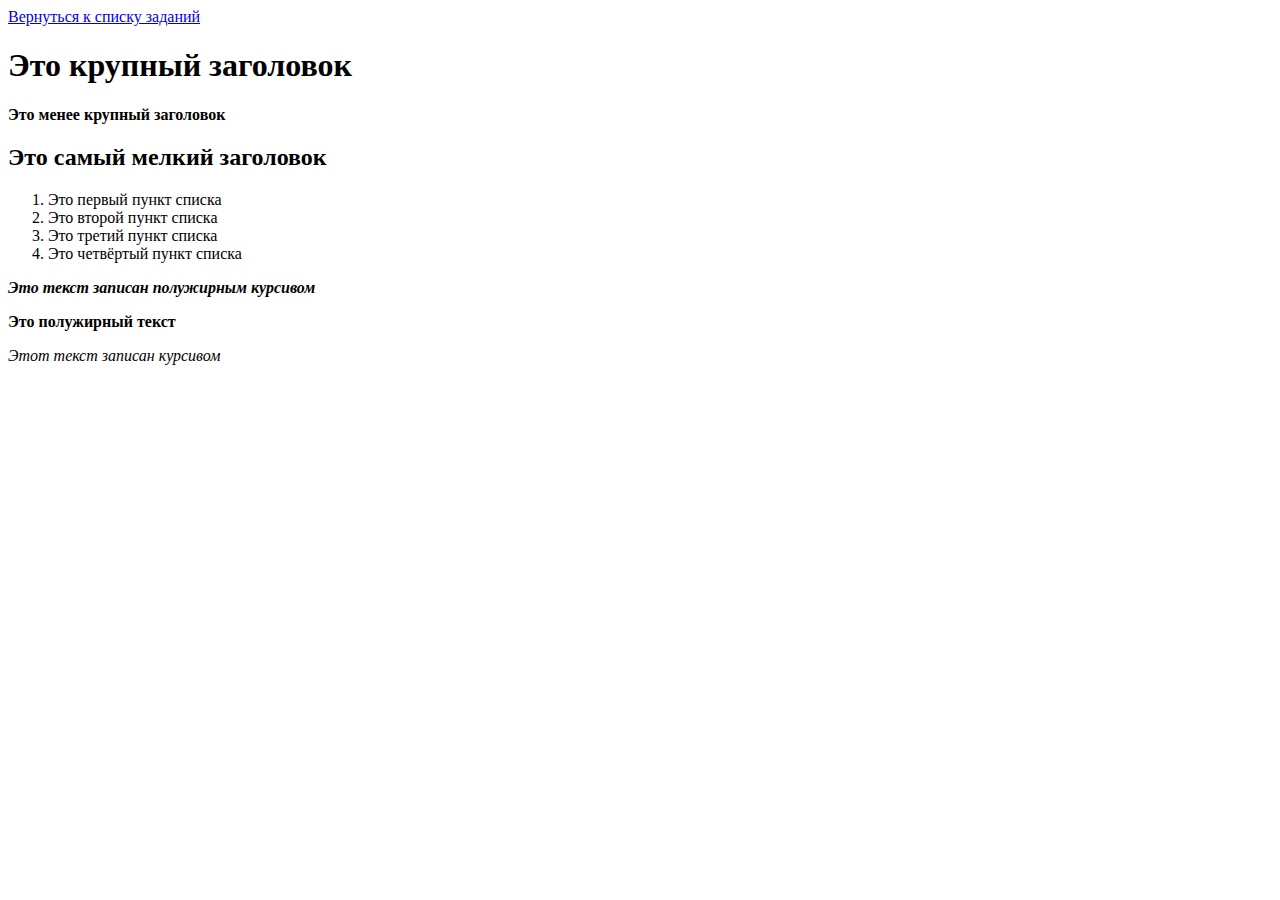
<file: index.html>
<!DOCTYPE html>
<html lang="en">
<head>
    <meta charset="UTF-8">
    <meta name="viewport" content="width=device-width, initial-scale=1.0">
    <title>Задание №1</title>
    <link rel="stylesheet" href="styles1.css">
</head>
<style>
  .large{
     font-size:x-large;
  }
  .normal{
     font-size:medium;
  }
  .small{
     font-size:xx-small;  
  }
</style>
<body>
  <a href="task_main.html">Вернуться к списку заданий</a>
  <h1 class="x-large">Это крупный заголовок</h1> 
  <h3 class="normal">Это менее крупный заголовок</h3>
<h2 class="xx-small">Это самый мелкий заголовок</h2>
  <ol>
    <li>Это первый пункт списка</li>
    <li>Это второй пункт списка</li>
    <li>Это третий пункт списка</li>
    <li>Это четвёртый пункт списка</li>
</ol>
<b><p><i>Это текст записан полужирным курсивом</i></p>
<p>Это  полужирный текст </p></b>
<p><i>Этот текст записан курсивом</i></p>
</body>
</html>
</body>
</html>
</file>
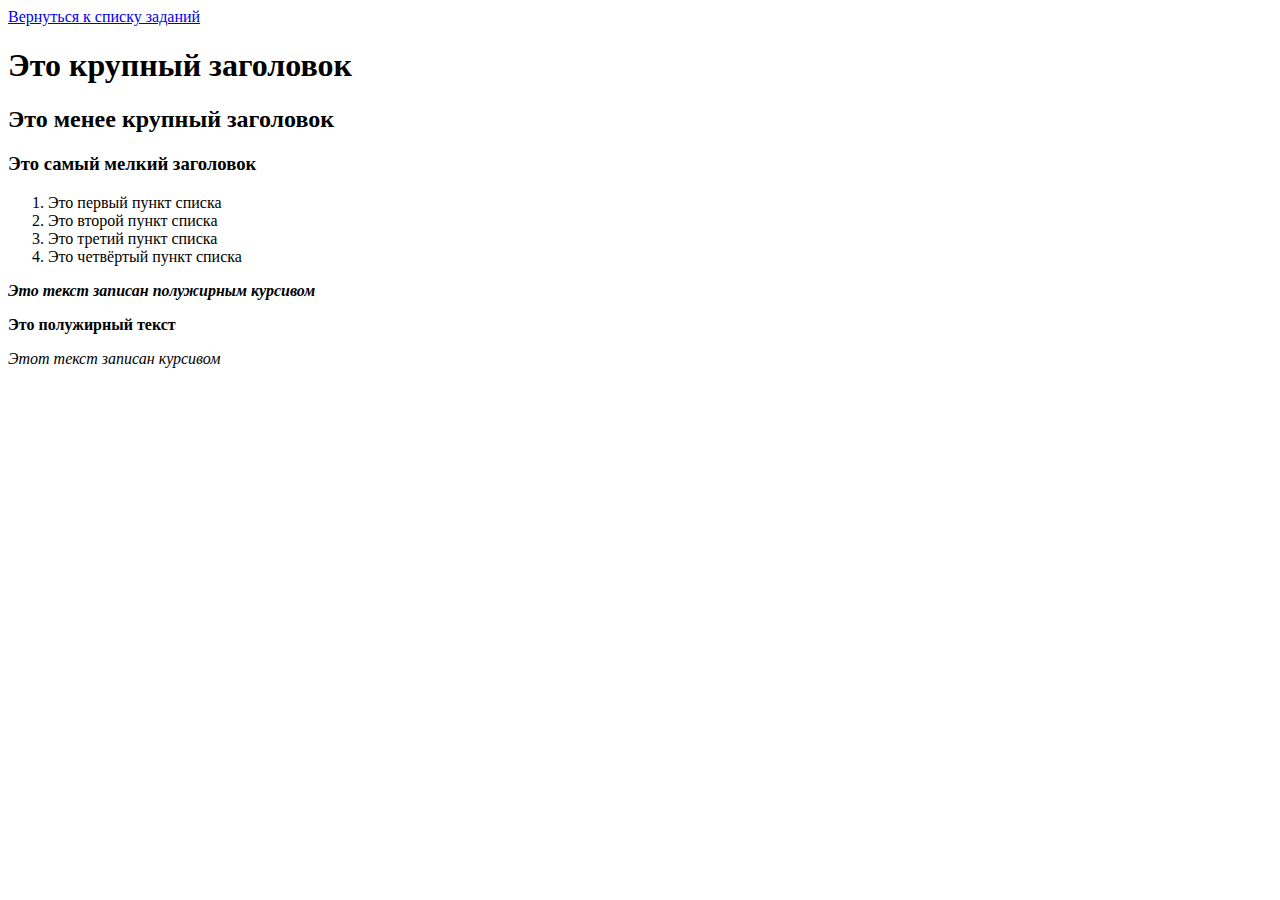
<file: HTMLPage2.html>
﻿<!DOCTYPE html>
<html>
<head>
    <meta charset="UTF-8">
    <title>Задание №1</title>
    <link rel="stylesheet" href="styles1.css">
</head>
<body>
<a href="task_main.html">Вернуться к списку заданий</a>
<h1>Это крупный заголовок</h1>
<h2>Это менее крупный заголовок</h3>
<h3>Это самый мелкий заголовок</h2>
<ol>
    <li>Это первый пункт списка</li>
    <li>Это второй пункт списка</li>
    <li>Это третий пункт списка</li>
    <li>Это четвёртый пункт списка</li></ul></li>
</ol>
<b><p><i>Это текст записан полужирным курсивом </i></p>
<p>Это полужирный текст </p></b>
<i><i>Этот текст записан курсивом</i></i>
</body>
</html>
</file>
<file: styles1.css>
PK     ! ߤ�lZ      [Content_Types].xml �(�                                                                                                                                                                                                                                                                                                                                                                                                                                                                                                                                 ���n�0E�����Ub袪*�>�-R�{V��Ǽ��QU�
l"%3��3Vƃ�ښl	�w%�=���^i7+���-d&�0�A�6�l4��L60#�Ò�S
O����X� �*��V$z�3��3������%p)O�^����5}nH"d�s�Xg�L�`���|�ԟ�|�P�rۃs��?�PW��tt4Q+��"�wa���|T\y���,N���U�%���-D/��ܚ��X�ݞ�(���<E��)�� ;�N�L?�F�˼��܉��<Fk�	�h�y����ڜ���q�i��?�ޯl��i� 1��]�H�g��m�@����m�  �� PK     ! ���   N   _rels/.rels �(�                                                                                                                                                                                                                                                                                                                                                                                                                                                                                                                                 ���j�0@���ѽQ���N/c���[IL��j���<��]�aG��ӓ�zs�Fu��]��U��	��^�[��x ����1x�p����f��#I)ʃ�Y���������*D��i")��c$���qU���~3��1��jH[{�=E����~
f?��3-���޲]�Tꓸ2�j)�,l0/%��b�
���z���ŉ�,	�	�/�|f\Z���?6�!Y�_�o�]A�  �� PK     ! ��;  �C     word/document.xml�\[o�~/�� �%-PG"uW7)$�Z�A�S�ǂ�h[�$
�oZ����|K�xK+�^�����᧙�pFλ�>����:��� ]k�1O�bz3�����(uC��f�`7�GV~����w/��<gE� DQ{�2�̚��T��g,��u�������y���$����U�bi����1�kXoD�ZVp�'9����, 5�Ѫa���hSuUgw �b��e�B�= �H��dvCzasV7$��dwC����nH{��+8/Y�^崁��T�iu?/� \�&�Y�<�f�ahZ�w�fmr=9�Vs��LO�(�f0�
o5��/D���Wo�����Sshw�V,.xQ��rc�yW4蜭A>���<[�[�H�\��pI�PF��y����H��"b3CF��k�%�A�w��	�Hҁ�����*��X�	���Opjv�����/����}���-}ڇ��/�]����=���u�|��\B{���8�@�P���/\E��B�1O�{	=�WҊ~��mk��&D�mӶ�^��AX��z3�MD���M�]�Bc�&t�5�=wO�Z)�*�V-�2ZLa��n���q�޾SW��f4�OHU��汄�%˲��!ĄL+�?����
��,c�	^��c�DO��?,)����}�hB����1 ��Y����_τ\�������]����-A������9��B��$�jv=c���-�����d�("N����B�l��7�od���w6�j<f��"_�3���&F�0�D�+I�2���2�x|���1\bY��e�	/�a���<]�,��#��a﹃c�4-���k�x�v��r,�p��u�ݹXdEr��v|�2�7[�"K�TEQh���{�?�i�L�Z���Isu��B��lJ�JоZ��̘$�pku�����E�60p(rDW?(WIZ�X�l�-�J08�U
��T�յ�3uM��KP�Zd$D�1�W�E�K�=*􁦙8�+T�j0�?x��+� ����Z3a�J�1S�3�IX��{	� B5��"X�a2ZJΫ�'��Y����˴��̾\�� �Zg|!���㸦Oz��:�'�8Gӈ�E�`�-���9�`Q�A�B�:�'V��K�38��y�H�gc��Pg��I�\,yϨZ�s�{G�ɦy��nJ-|(W�a��8MROIk�цI�������W�ѓ�/�"��Q�������p9o���=�T��`�/ў�]�����'�t�ݘn�|�܉�,������-4��n�#���1��≢���T�bw��`��/]�z,����/�#����g�;Tq����{R��� [��c�Fd� ^(� 9
-7p�U��j8�j:q	
zU��Nm��1��"2�g��P�;a�n?��+�U"��k`�(Į�_Bz��L�6}rG�׫�9j`!�k����j`�(��%��nYQ���ߗ�{T��m�`��	7GTp1��Y�[GG�Dz��{F���
N�>E�ò�Wp�ȷ�w¤�a%�L�X�.&~(��m����y��T����|��W*r�Q���d��>ъ�����'ZQ���h�Ld|*VG��cC&�p*��#+��
}'Z�Bw�2On�hE[<���3��	�"�$gdՄ C�`{�5�����\�a�F1Ϩ9�EL_��h����Rw��骥��s�=>��I���c���z�g��O�Z�J!W�r�̈́z9���w��^�1�P9�M8����y��|�+���k���M�?�&��ބ�����i���w1�jh]}bLۜ��}%~f�<�]��3���$u���������v��  �� PK     ! �d�Q�   1   word/_rels/document.xml.rels �(�                                                                                                                                                                                                                                                                 ���j�0E�����}-;}PB�lJ!��� E?�,	��`HI��`��r��sπ6����w��{���r茯{�*x���AkWk�*�`[^^l��jNK���D�8R�1���d:4e>�K/����4�Vm^u�r��w2NP�0ŮVw�5�j��o����7o:>S!?p����8JX[d�0KD��EVK���c2�P,���ũ�a���]���.���ﰘs�Yҡ�+�����(!O>z�  �� PK     ! Pz���  �      word/theme/theme1.xml�Y[�7~/�?���6�K�챝�n���<jmyF�fd$y7�B�ԗ�BZ��@ۗ>�҅�4�����o$��#z��=#[n�f��ֺ|���9GG�3g�݉���� ,i��S%��ɀI����B�u�D�Q���;��=w���Π�2�1v@>�Qˍ���.� ��8�&8���1���aq���i�R*Պ1"��$(�G��t��ѡsu4"�]��Q��H���(�x!�������=>:������'Zv8.�/1��>�-���]|G�EB�D�-�?�x�Lq)D�ٜ\_�����qE��po)�y�Wk/�k ��^�W�Ֆ�4 �󔋩�^	�96J���z�Z6�9��5|�W�Ai�[���Af�(m�kx���tM��6kk�z����^�"J����ת�b�KȈ�Vx���������hK�����ی�A@;I�8r6�#4 � Q�ǉ�E�q�&`�T)�KU��>�ni���ӡ�XR�1�d"[�%��� ϟ<yv���??{�����k��]@I�����O�~t���ǯ�z��/�������M�4h}~�����/>�㻇x���<|��X8W��s�ŰA�x����n�H^���%H�X�=�+3D����orH6���m��Nħ�X���� n3F;�[�tY����4	��iw�}�����{�	�bSDؠy���Q�,5��[�nb�u�8l$�[�� b5�.�3�)�@b���F�m�f���aԦ���M$�Dm*15�xM%���QL��-$#ɝ<bʜ�a���g�ːf�nߦ��DrI�6�b,��q�xb�L�(��(��ȹƤ�3O��P���7	6���}Ґ=@�̔ێf�y���6�m)�͉5::���-�):@C��mx61l���AV��m����XU���b��X"����!��g{��xf(�ߤ����\u�5^�`l�R�ա���*bc�^��V�/��:��^匁��� �_[�+�fQc�,`vT�t"��3u����*72m��J����J�㿽�*��_>�`��ޱߤ�ٔLV�M�ժ&`|H�������5��zRӜ�4���f�y>�dN*��J�.�*��xя�~�������;rF��e��\0�à�h%ˇP����\ȑn;����v"4�e�z�P�U�0����Vto�a:Z./�{� ��8b�q(�d:Z�g���u/�f����-f��ZH��/!�wv,,��~#�5�
\VRO�}/e�!>T~J��=vOo2���e{M��x<m�ȅ�I"�\&�����f�R��2�:�z�m�Z%���@�������f�&-w?��O@�P��0i�97��,.d�(��t�1��;���y7�$�V����Qr�һg9��w2��@nɺ0�*�ξ!Xu�H�D�g�N�u���ee�!ri�!��ά����G�x�QD'��(�d��u{I'��tuWf���P9�oݗ��\��p��[Ӟ?��%�c��}�U��Ws]s��6�o~!�e��c�lԤv�An�ehn�#��6X�ZuA,�L�[{��nC�w�z�R)4U��Q�xe�f=��.w�3��~X��^P�B���
^�+~�Zh�~���˥n�r�"���k���?��_�������>5`q���E-�_��+����-����]��e>�U��j�S+4��~��v�fP������w����u�}�������Z9
^���7���W���z����w綆�/��ռ��  �� PK     ! �r��,  �     word/settings.xml�V�o�6~�����\K�$�Z�"��%A�q�=S"es!E������)1v��pV�%����x������(ME3�wa0 M%0m����]1�mP��{������a�kb��P4:��4�#��HW~'$i ������Z�8R��V�KdhI5�Q�Y�ӈiЪ&�)��VJhQk������yu���d!����8�#E� ��R{6�� �x��.������������g���3 m��gD��߁����
̣Н�#O_G?#�*�_Ǒ�#�<���u4���{N<�f����nh���
��+��u#*��@�.:��F|M��d7���H������
�	�0; Q�+�p�Z�\_V� p���
q�(/q6�Ԩe��+#��5'\m�B�!j%Qls�%����Oa�Н
���p�jO�&ŧ��9BV� �q����^
Ll����?�5p�D�q�;0�����|e��p��F.|�jC��u�OD� Hc=�*��KRdZH�9s/S0*�T)����f�h](��ʉ*�sy�$úx#�Pa�24�����L#��^n �?����F��Kk��<��Y1�|�Y�d2��I��>L�Y�O��b\��/!�$�g�KH��/�O�m�;�ܮ�/ʟl#xg1G�T�vA��F��g��xI`��cdՖ;@s�XO��N�c����̖H����zQ
S����N=��P���SHv�U�$�-icn(�rݖ+o��H>���*��Czv���q����s���~��B�6��i�7^�k����3�DRv�Z��i��zc"kf��O�Q���w��@��,h���,��#�3/;;�/K���҃,���60�l�{���Z0&v_�g�.	z�$Yt�*Nt�~���6'���~1J�9z��,άy����x�k1�,�2`dP?+FO�]��]z�
]�yy�e�u�3�a�HX{F(���(ɱ��������h<I/�E�n]7���oI=C���ig�O�d�<L��d��$\Dpz��$��0������?���  �� PK     ! 8�k��  wt     word/styles.xml��]sۺ��;����U{�H�x�s��G�6N|"���H��1I� ���@J�����I,�� ċw��(��_�8��U&dz:��2������j�� �r�F,�)?��l������,�yh@��$��`��˓�0<a����8�*a�~��	SO�r/�ɒ�b&b���G�ɠ¨.9���_ȰHx�����&�4[�e��=w�=K-�y��N⒗0��1�C JD�d&��}0U�,J��G��$� �p�} ��"�1&c�#k���0G+L���A��'7��Tlk��@]`��_��g=9"^�9+�<3/՝�^V��W2ͳ���e���3���>K31�[8��L�����=�}avl��������4��Wo��������sӉ��b�>��S�ޏ�zgN��ޙ�f�{:`jozf�ձ��׎x���mx�Ba�a��?��4�i�G�V/~f�Y�˪(�_c�`е#�?��M�V>�*�'Ms��t`��o>��)!������mS�9剸Q��ڎ�BD�炧�6��qe�T��"�ۉg��KȗƜzkʌ&�L@l�.Ħq��l\)����d�`�a��B웈�v����ͱ۽P�WC�����{54y���߫���Ր��?i�_J#�f u��F4�a64��%4�a4��4�1���<Fs���e蚅��~�������?��S�w����;��qw�w?��t��ݝ�����5�[.��m�4�����y*s���?���e�6�9�qEr��2�U'�޴��׻g�5���<7�] ��\<JW�};��_<�uw��H����r��ϜV|�OCN9�頦�"���%{$c�4"��$)�'����$�`R',T��$#�_E��$�R�1'b}��b�տ6��������,�aPӌj�*�HU4��hD�V�O�q�hD�Vшƭ���{��6��W�����ci.����T<�L/ ��n�k��S�Q��"0����cƶ�EF��=�9mM�Z��)r��Z�E�ݢQ�k�#�ךGd�5���n�2�,Юi�i1�MkI�L;eqQ.h�����g�� WBed6h���of9k��|�^��؆��Vo�i�*$A/c>Ѥ���%W�,{�M��q,�yDG��J�s�n�}+I'�_&�˄����O����[��}@w1)�n�{	q@�������˥)3��� ��<�	�����|�w���"8}%:�3��Cv.N2%IFD$��� 9�Z޿��L2���/��9qʒe�� �΋�:���,��L	s]��T�$��eì�������H�}/r{��.um4��2a��`�ԧ3	v��`�pT{�,ΏP�yT���Qo����X�y��
H6�+ �ʸHҌ�-���-��x	���\���(��aaTJX�F����
�����m:5X�{uJ����g���Oyj0�yfaT��¨晅Qͳ�����zLw��!��\Iw�Is�,�b�y�GFp����)97_��iy7�\��	�%�J�|F�5â��Q�R][ۜpl���k���79zw�.f!_�8��qL�X]/O˯e����F�˞_��"�����:f2��*ط�v7�4���Y��ny$�d�Q�e��A�`;���woV[�G#a��ݑ�U�V�q�H��ǎ�֧[�m~�`�q"�͟u��|�m�h��l�DZG6M��Y�e��,ͧP�n�q�w3�;�"7c'7���܈6��࿄9�c��mo}���v�)s�Q����Nݿ�u�NiƃF�A�����{;�7�s�q#:' 7�S&r��R���97������V����V0��`�O���l�c�Ft^�h�Bڨ=V
nʨ �˨��6*D��
h��Ψ0gT�cTH�1*���
h�Bڨ�6*D��깶w�{R�F��Q!mT�^�aT�3*��1*��R�F��Q!mT�@"�F��QA��Q!mT�@"�F-�j�oT�3*��1*��R�F��Q!mT�@"�F��QA��Q!mT�@"�F��0*����R|�
)h�Bڨ�6*D��
h�Bʨ �˨��6*D��
m����u����y�~����N�����:�Z�����]�/R>�_<<��F7���B�KԎ���\{K��������{>t��.�����F�k*�mS�	��ö�^���ö�[���ö�k}��)E��@p[����mٺ��-G���e�Z �|\<
Lr~}�q�&��K�m:��nB۴�Z��14FW�܄��	]etPz:1xa�(��n����fX����&`��/��_j�������+5$`��O�n��� �/5DyKQ~R�SVjH�J	X�{����!�[j��.�RCVjH�J	^R����-5D�I�d�Ԑ���RC��� �/5DyKQmR۫([R����a�@�	��Kε@�j��Y-����j�9�Z���&tU�M�*����Ӊ��F�v����UKMR��M�J����R㪥V�q�R�Ըj�-5�Zj�W-5Iퟜ�/�q�R�Ըj�Uj\��W-5I������UKMR�<!;1�R㪥V�qՒ[j\��$5�Zj�W-5I����R㪥V�q�R�Ըj�-5�Zj�W-5I������UKN�q�R�Ըj�Uj\�t�C�#��	Sy@���k�-r����♌�(�=ԯ$O�[��K���>o���i�� ��?�"�G�׾������v�Mb�'�LW���Ū_²=�>�-�1��p��	��`�Z�f����n��j�j7S�5,��̍U�z8vDi2W�>UYcW�t7fq�k���4Ҁ�����F/�D���<�oY��\�w��</��G�o�����9���N�p�3���w��\>�����5��Cm�|�;�'�'�'��U� ���ƭv+�����ʫL��n����x2���~u04�{���������@��O��n���s���Y��?��1hH�~��������.��+�bƜك�;W?K�_�E��^�/�..��h�W��   �� PK     ! �ԍ�'  �     word/webSettings.xml���j1 �{��r׬R�,�B)�^J���쬆f2!�ڧo�j��^B&�|Ʉ�-v��D��+9R�7T[�����rp+'�k��C%��r1����e�H)�d��%�JnR
�Rl6�����͆"�øV���6a�ɮ��i��E1�G&^�P�X�d�>u�*��"y���'��Dk)�!��\�o��?���Bk"15i��9���r���f�~�I?`|L���ӣ�r���391�G�I��|\{�z岔�F��D��e��!�E�	K�w�Z����9j��r�����  �� PK     ! �*R�T  �     word/fontTable.xml���n�0��}�{,J�ƈ$N\h3�Б�)�(/IY���3��Х@�>��.v��m�0�?��������`N�aJ��o �$j��,�ƣ��b9�\I�5�|���Y֏������	alm��<Cb*�i��J��غG=�֟��(�`�&�3���:���PT1B�I��X�i�QI��lh�Kh���D+B�qg��	����@����l���Q�r�}T�	�Ю� ¦���ṕ;C�a��Yz� ��3�4�pGr� w:P��9٠�6@֗X��!�l�YH�T��.6�<�(@#�vs~�P3���'�kCsH�8�r�㋍j2fLH�%�F�c���!�f.��	
�5B(��`����+��e�nS�8���VA�B
N��Rp�9�^���S�I���퍓7�^?>�>��|��S�A�z���)��e@*;�)/��ܔF8��O�3A���-�����+g�5/o�VYw6�_e����*�ecF�;6��o��Z~_-���W�oU��B����l�(���(��.�vGW[e����w�w����j;�jyc8j��8Z��n��	  �� PK     ! ���f  �   docProps/core.xml �(�                                                                                                                                                                                                                                                                 ��]K�0���C�}���!��@eW'�w19���$$ٺ�{ӏuw���x���{�-NU�X�d�∠ $S\�m������Q�i�$����M�tʔ��4'��$m�t�v��c�vPQy��͍2u>5[�)��-���9��QN�-0�#H�F�>��p���
��8�b|�:0��:�u~)+�W���>Y1
뺎�Y'����c���=5���*2�R'\	E�/��������c�cf�:e�7�k���{hje��c���8Xf�v��=tR��Z�������[o����	E�)�4l�wx;�޼s�}���^�"!�]'a<_�y�����v���X��x��L�d�  �� PK     ! R���  �   docProps/app.xml �(�                                                                                                                                                                                                                                                                 �SKn�0���cʁa�͠pPd�6�$k��D)� 'Fܻ�E����:RGR��IW�Bx��7����f{��x�d�I�2pڗ�m��xwv���ʕ�zKv��.��Wb}��RF%\Z�bXp��j�&�v�|����W��p��C�y��9<"�ʳ0d}����h�u�/��@��(�V!ȏm���k�V�-LrN�`���B�S�{ �},ɞ�C�ک�4��E>|d��!X��l���O��������C5��d.���#���,�mTa�$o��F++j_V�&�/!�A��]+����b}̒�B�=g�'��ڒ�U4�!��z��6$����|k~6�������|pup�1�f����i`gtr�
-ZH7����=��4��Gr�ʎ�xVu�����f�9݆�_�W�4�Srt �w��4�����F�!J�������A�m}�u[(�1/�q������'9=�59��ᇒ   �� PK-      ! ߤ�lZ                      [Content_Types].xmlPK-      ! ���   N               �  _rels/.relsPK-      ! ��;  �C               �  word/document.xmlPK-      ! �d�Q�   1                 word/_rels/document.xml.relsPK-      ! Pz���  �                S  word/theme/theme1.xmlPK-      ! �r��,  �               �  word/settings.xmlPK-      ! 8�k��  wt               �  word/styles.xmlPK-      ! �ԍ�'  �               �'  word/webSettings.xmlPK-      ! �*R�T  �               G)  word/fontTable.xmlPK-      ! ���f  �               �+  docProps/core.xmlPK-      ! R���  �               h.  docProps/app.xmlPK      �  �1    
</file>
